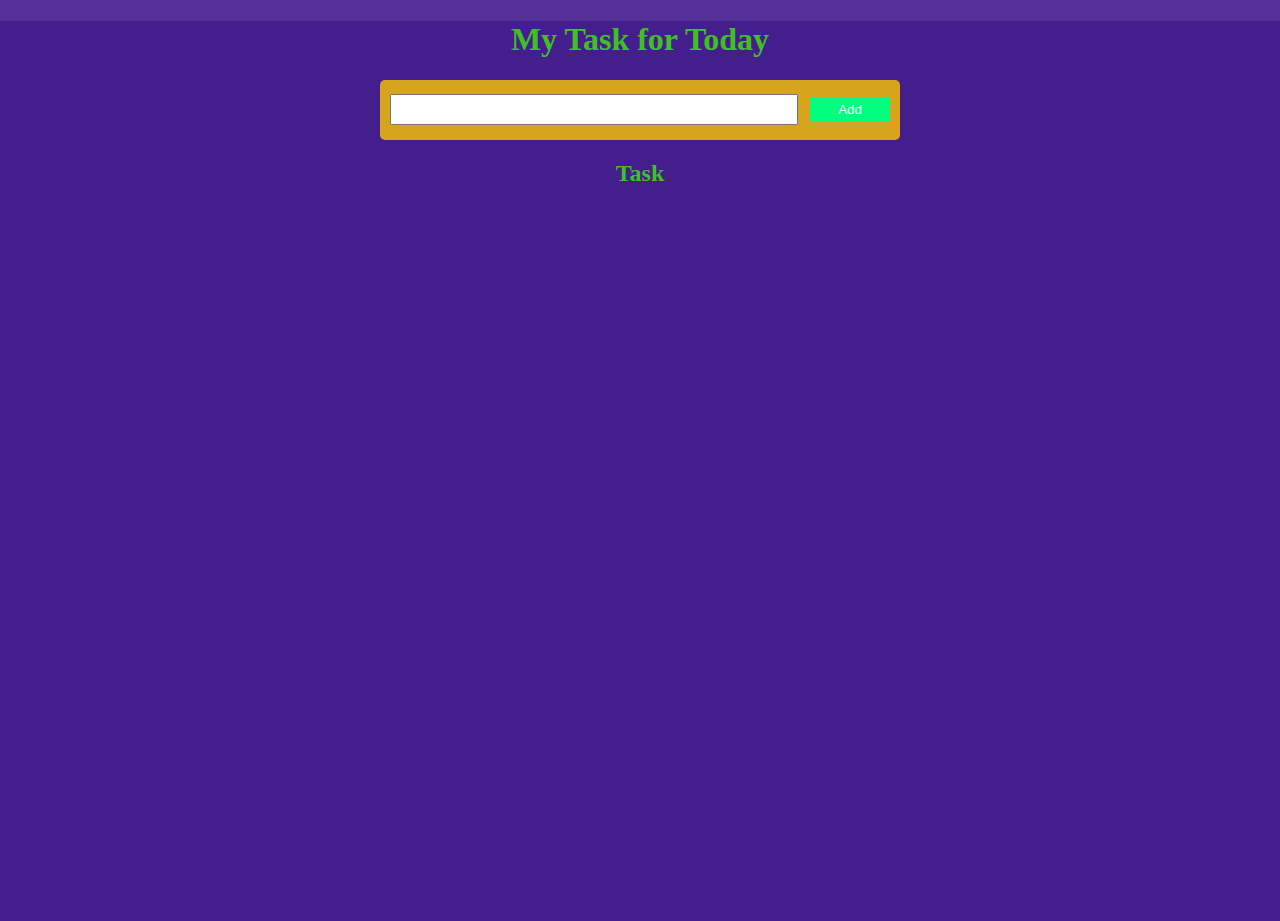
<file: index.html>
<!DOCTYPE html>
<html lang="en">
<head>
    <meta charset="UTF-8">
    <meta name="viewport" content="width=device-width, initial-scale=1.0">
    <link rel="preconnect" href="https://fonts.googleapis.com">
    <link rel="preconnect" href="https://fonts.gstatic.com" crossorigin>
    <link href="https://fonts.googleapis.com/css2?family=Oswald:wght@300&display=swap" rel="stylesheet">
    <title>Document</title>
    <link rel="stylesheet" href="style.css">
</head>
<body>
    <h1>My Task for Today</h1>
    <div class="flex_wrapper">
        <div class="add_todo_wrapper">
            <div class="input_wrpper">
                <input type="text" id="description_task">
            </div>
            <div class="button_wrapper">
                <button id="add_task_btn">Add</button>
            </div>
        </div>
        <h2>Task</h2>
        <div class="todos_wrapper">
            
        </div>
    </div>
<script src="Js.js"></script>
</body>
</html>
</file>
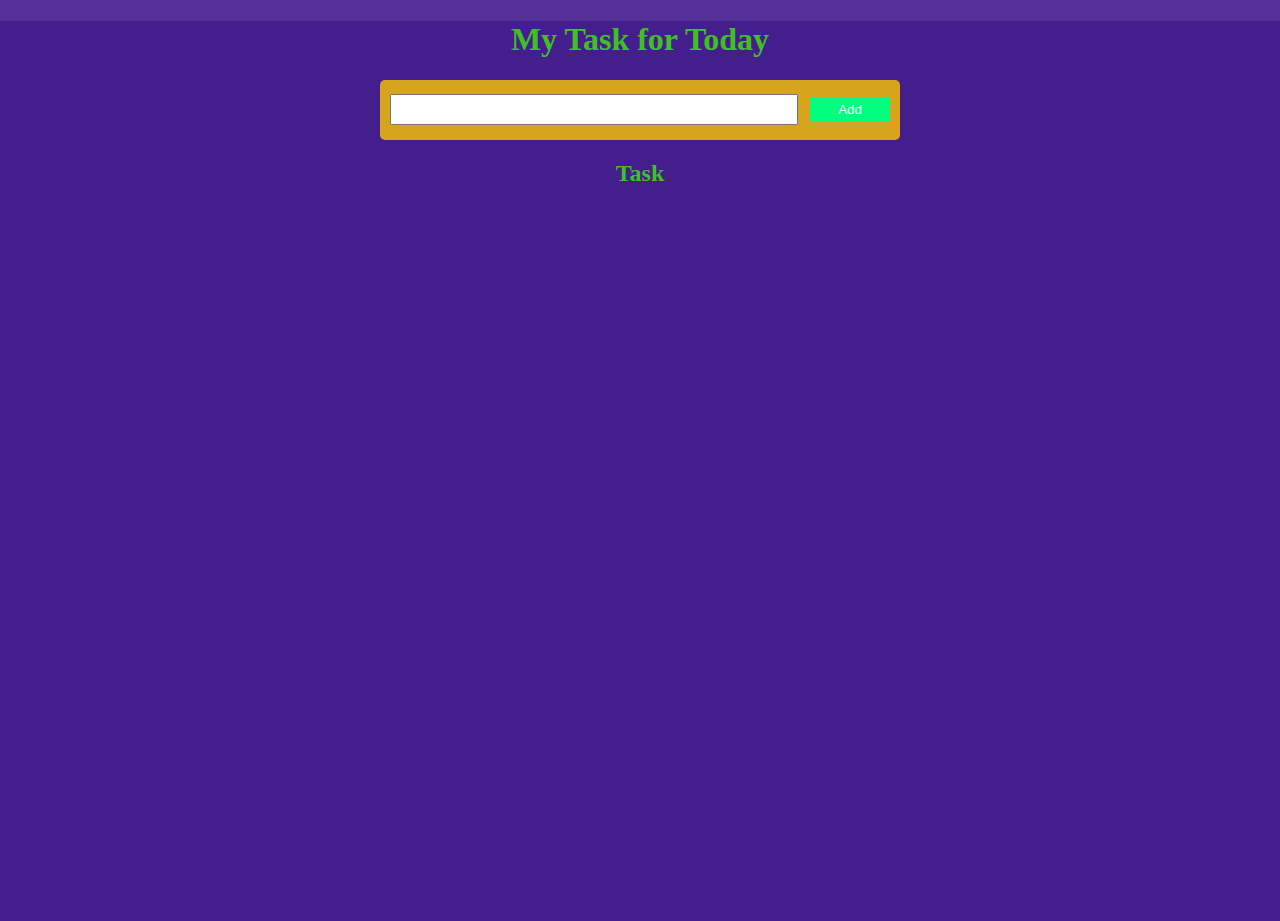
<file: html.html>
<!DOCTYPE html>
<html lang="en">
<head>
    <meta charset="UTF-8">
    <meta name="viewport" content="width=device-width, initial-scale=1.0">
    <link rel="preconnect" href="https://fonts.googleapis.com">
    <link rel="preconnect" href="https://fonts.gstatic.com" crossorigin>
    <link href="https://fonts.googleapis.com/css2?family=Oswald:wght@300&display=swap" rel="stylesheet">
    <title>Document</title>
    <link rel="stylesheet" href="style.css">
</head>
<body>
    <h1>My Task for Today</h1>
    <div class="flex_wrapper">
        <div class="add_todo_wrapper">
            <div class="input_wrpper">
                <input type="text" id="description_task">
            </div>
            <div class="button_wrapper">
                <button id="add_task_btn">Add</button>
            </div>
        </div>
        <h2>Task</h2>
        <div class="todos_wrapper">
            
        </div>
    </div>
<script src="Js.js"></script>
</body>
</html>
</file>
<file: style.css>
html, body {
    margin: 0;
    height: 100%;
    background-color: rgba(68, 29, 141, 0.911);
    font-family: 'Oswald' sans-serif;
}
h1{
    text-align: center;
    color:#3fc025;

}
h2{
    color:#3fc025;
}

.flex_wrapper{
    display: flex;
    flex-flow: column;
    justify-content: center;
    align-items: center;
    width: 100%;
}

.add_todo_wrapper{
    display: flex;
    width: 500px;
    min-height: 40px;
    align-items: center;
    background-color: rgb(214, 165, 29);
    border-radius: 5px;
    padding: 10px;
}

.input_wrpper {
    width: 80%;
}

.input_wrpper input {
    width: 100%;
    height: 25px;
}

.button_wrapper {
    width: 20%;
    display: flex;
    justify-content: flex-end;
}

.button_wrapper button {
    width: 80%;
    background-color: springgreen;
    color: #FFFFFF;
    outline: none;
    border: none;
    height: 25px;
    cursor: pointer;
}

.todo_item {
    display: flex;
    width: 500px;
    min-height: 50px;
    border: 1px solid black;
    border-radius: 5px;
    margin-bottom: 15px;
    padding: 10px;
    background-color:orange;
}

.todo_item.checked {
    background-color:darkgray;
    opacity: 0.5;
}

.todo_item.delition {
    animation: opacity 1s ease-in-out;
}

.description {
    width: 80%;
    display: flex;
    align-items: center;
    color: rgb(7, 7, 7);
}

.buttons {
    width: 20%;
    display: flex;
    align-items: center;
    justify-content: flex-end;
}

.buttons input {
    margin-right: 5px;
    width: 25px;
    height: 25px;
    cursor: pointer;
}

.buttons button {
    outline: none;
    border: none;
    background-color: crimson;
    color: #FFFFFF;
    cursor: pointer;
    height: 25px;
    border-radius: 5px;
}

@keyframes opacity {
    from {
        opacity: 1;
    }
    to {
        opacity: 0;
    }
}
</file>
